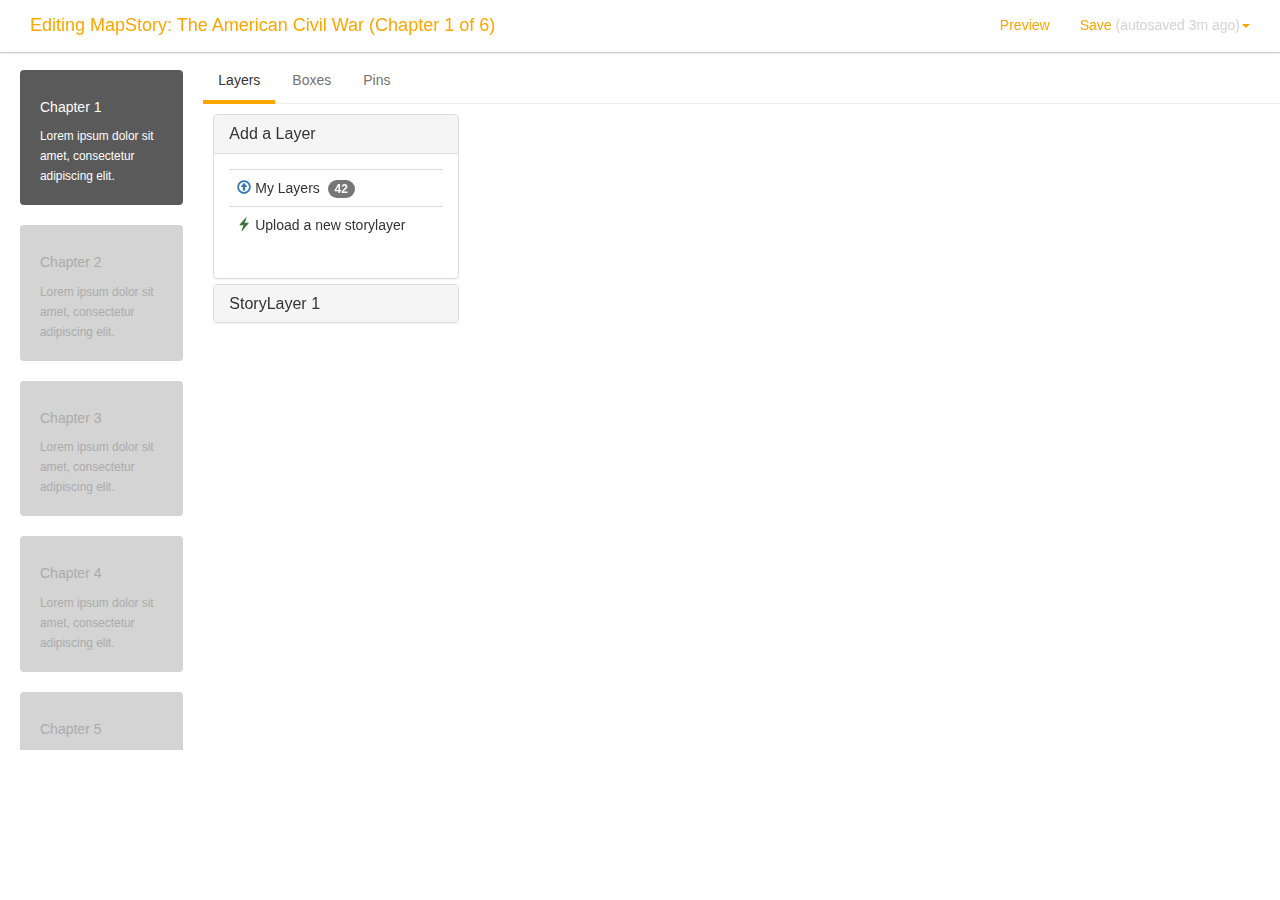
<file: index.html>
<!DOCTYPE html>
<html lang="en">
  <head>
    <meta charset="utf-8">
    <meta http-equiv="X-UA-Compatible" content="IE=edge">
    <meta name="viewport" content="width=device-width, initial-scale=1">
    <!-- The above 3 meta tags *must* come first in the head; any other head content must come *after* these tags -->
    <title>Composer 2</title>

    <!-- Bootstrap -->
    <link href="css/bootstrap.min.css" rel="stylesheet">
    <link href="css/custom.css" rel="stylesheet">

    <!-- HTML5 shim and Respond.js for IE8 support of HTML5 elements and media queries -->
    <!-- WARNING: Respond.js doesn't work if you view the page via file:// -->
    <!--[if lt IE 9]>
      <script src="https://oss.maxcdn.com/html5shiv/3.7.2/html5shiv.min.js"></script>
      <script src="https://oss.maxcdn.com/respond/1.4.2/respond.min.js"></script>
    <![endif]-->
  </head>
  <body>
  	<nav class="navbar navbar-findcond navbar-fixed-top">
    <div class="container">
		<div class="navbar-header">
			<button type="button" class="navbar-toggle collapsed" data-toggle="collapse" data-target="#navbar">
				<span class="sr-only">Toggle navigation</span>
				<span class="icon-bar"></span>
				<span class="icon-bar"></span>
				<span class="icon-bar"></span>
			</button>
			<a class="navbar-brand" href="#">Editing MapStory: The American Civil War (Chapter 1 of 6)</a>
		</div>
		<div class="collapse navbar-collapse" id="navbar">
			<ul class="nav navbar-nav navbar-right">
				<li class="active"><a href="#">Preview</a></li>
				<li class="dropdown">
					<a href="#" class="dropdown-toggle" data-toggle="dropdown" role="button" aria-expanded="false">Save <span style="color:lightgray">(autosaved 3m ago)</span><span class="caret"></span></a>
					<ul class="dropdown-menu" role="menu">
						<li><a href="#">Save as draft</a></li>
						<li><a href="#">Publish...</a></li>
					</ul>
				</li>
			</ul>
		</div>
	</div>
</nav>
    <div class="container" style="padding-top:50px">
    	<div class="row">
    		<div class="col-sm-2" style="padding-right:0">

  <!-- Nav tabs -->
  <ul class="nav nav-pills nav-stacked" role="tablist" style="height:700px;overflow-y:scroll">
    <li role="presentation" class="active"><a href="#chapter1" aria-controls="chapter1" role="tab" data-toggle="tab"><h5>Chapter 1</h5><small>Lorem ipsum dolor sit amet, consectetur adipiscing elit.</small></a></li>
    <li role="presentation"><a href="#chapter2" aria-controls="chapter2" role="tab" data-toggle="tab"><h5>Chapter 2</h5><small>Lorem ipsum dolor sit amet, consectetur adipiscing elit.</small></a></li>
    <li role="presentation"><a href="#chapter3" aria-controls="chapter3" role="tab" data-toggle="tab"><h5>Chapter 3</h5><small>Lorem ipsum dolor sit amet, consectetur adipiscing elit.</small></a></li>
    <li role="presentation"><a href="#chapter4" aria-controls="chapter4" role="tab" data-toggle="tab"><h5>Chapter 4</h5><small>Lorem ipsum dolor sit amet, consectetur adipiscing elit.</small></a></li>
    <li role="presentation"><a href="#chapter5" aria-controls="chapter5" role="tab" data-toggle="tab"><h5>Chapter 5</h5><small>Lorem ipsum dolor sit amet, consectetur adipiscing elit.</small></a></li>
    <li role="presentation"><a href="#chapter6" aria-controls="chapter6" role="tab" data-toggle="tab"><h5>Chapter 6</h5><small>Lorem ipsum dolor sit amet, consectetur adipiscing elit.</small></a></li>
    <li role="presentation"><a href="#chapternew" aria-controls="chapternew" role="tab" data-toggle="tab"><h5>Add New Chapter</h5><small>Lorem ipsum dolor sit amet, consectetur adipiscing elit.</small></a></li>
  </ul>
  </div>
  
  <div class="col-sm-10" style="padding:10px 0">
	
  <!-- Tab panes -->
  <div class="tab-content">
    <div role="tabpanel" class="tab-pane active" id="chapter1">
    	<div class="tabbable-panel" style="padding:0">
				<div class="tabbable-line" style="padding:0">
					<ul class="nav nav-tabs">
						<li class="active">
							<a href="#tab_default_1" data-toggle="tab">
							Layers </a>
						</li>
						<li>
							<a href="#tab_default_2" data-toggle="tab">
							Boxes </a>
						</li>
						<li>
							<a href="#tab_default_3" data-toggle="tab">
							Pins </a>
						</li>
					</ul>
					<div class="tab-content" style="margin:0;padding:0">
						<iframe style="position:absolute; z-index:0" width="100%" height="600" src="http://www.maps.ie/create-google-map/map.php?width=100%&amp;height=600&amp;hl=en&amp;q=washington%20dc+(Washington%20DC)&amp;ie=UTF8&amp;t=&amp;z=14&amp;output=embed" frameborder="0" scrolling="no" marginheight="0" marginwidth="0"></iframe>
						<div class="tab-pane active" id="tab_default_1" style="padding:10px">
							<div class="container">
    <div class="row">
        <div class="col-sm-3 col-md-3">
            <div class="panel-group" id="accordion">
                <div class="panel panel-default">
                    <div class="panel-heading">
                        <h4 class="panel-title">
                            <a data-toggle="collapse" data-parent="#accordion" href="#collapseOne">Add a Layer</a>
                        </h4>
                    </div>
                    <div id="collapseOne" class="panel-collapse collapse in">
                        <div class="panel-body">
                            <table class="table">
                                <tr>
                                    <td>
                                        <span class="glyphicon glyphicon-upload text-primary"></span> My Layers&nbsp; <span class="badge">42</span>
                                    </td>
                                </tr>
                                <tr>
                                    <td>
                                        <span class="glyphicon glyphicon-flash text-success"></span> Upload a new storylayer
                                    </td>
                                </tr>
                            </table>
                        </div>
                    </div>
                </div>
                <div class="panel panel-default">
                    <div class="panel-heading">
                        <h4 class="panel-title">
                            <a data-toggle="collapse" data-parent="#accordion" href="#collapseTwo">StoryLayer 1</li></a>
                        </h4>
                    </div>
                    <div id="collapseTwo" class="panel-collapse collapse">
                        <div class="panel-body">
                            <table class="table">
                                <tr>
                                    <td>
                                        Edit this layer
                                    </td>
                                </tr>
                                <tr>
                                    <td>
                                        Styling
                                    </td>
                                </tr>
                                <tr>
                                    <td>
                                        Edit attributes
                                    </td>
                                </tr>
                                <tr>
                                    <td>
                                        View history
                                    </td>
                                </tr>
                                <tr>
                                    <td>
                                        Styling
                                    </td>
                                </tr>
                            </table>
                        </div>
                    </div>
                </div>
            </div>
        </div>
    </div>
</div>
						</div>
						<div class="tab-pane" id="tab_default_2">
							<p>
								Howdy, I'm in Tab 2.
							</p>
							<p>
								Ut wisi enim ad minim veniam, quis nostrud exerci tation ullamcorper suscipit lobortis nisl ut aliquip ex ea commodo consequat. Duis autem vel eum iriure dolor in hendrerit in vulputate velit esse molestie consequat. Ut wisi enim ad minim veniam, quis nostrud exerci tation.
							</p>
							<p>
								<a class="btn btn-warning" href="http://j.mp/metronictheme" target="_blank">
									Click for more features...
								</a>
							</p>
						</div>
						<div class="tab-pane" id="tab_default_3">
							<p>
								Howdy, I'm in Tab 3.
							</p>
							<p>
								Duis autem vel eum iriure dolor in hendrerit in vulputate. Ut wisi enim ad minim veniam, quis nostrud exerci tation ullamcorper suscipit lobortis nisl ut aliquip ex ea commodo consequat. Duis autem vel eum iriure dolor in hendrerit in vulputate velit esse molestie consequat
							</p>
							<p>
								<a class="btn btn-info" href="http://j.mp/metronictheme" target="_blank">
									Learn more...
								</a>
							</p>
						</div>
					</div>
				</div>
			</div>
    </div>
    <div role="tabpanel" class="tab-pane" id="chapter2">
    	<div class="tabbable-panel" style="padding:0">
				<div class="tabbable-line" style="padding:0">
					<ul class="nav nav-tabs">
						<li class="active">
							<a href="#tab_default_1" data-toggle="tab">
							Layers </a>
						</li>
						<li>
							<a href="#tab_default_2" data-toggle="tab">
							Boxes </a>
						</li>
						<li>
							<a href="#tab_default_3" data-toggle="tab">
							Pins </a>
						</li>
					</ul>
					<div class="tab-content" style="margin:0;padding:0">
						<iframe style="position:absolute; z-index:0" width="100%" height="600" src="http://www.maps.ie/create-google-map/map.php?width=100%&amp;height=600&amp;hl=en&amp;q=nyc+(NYC)&amp;ie=UTF8&amp;t=&amp;z=12&amp;output=embed" frameborder="0" scrolling="no" marginheight="0" marginwidth="0"></iframe>
						<div class="tab-pane active" id="tab_default_1" style="padding:10px">
							<div class="container">
    <div class="row">
        <div class="col-sm-3 col-md-3">
            <div class="panel-group" id="accordion">
                <div class="panel panel-default">
                    <div class="panel-heading">
                        <h4 class="panel-title">
                            <a data-toggle="collapse" data-parent="#accordion" href="#collapseOne">Add a Layer</a>
                        </h4>
                    </div>
                    <div id="collapseOne" class="panel-collapse collapse in">
                        <div class="panel-body">
                            <table class="table">
                                <tr>
                                    <td>
                                        <span class="glyphicon glyphicon-upload text-primary"></span> My Layers&nbsp; <span class="badge">42</span>
                                    </td>
                                </tr>
                                <tr>
                                    <td>
                                        <span class="glyphicon glyphicon-flash text-success"></span> Upload a new storylayer
                                    </td>
                                </tr>
                            </table>
                        </div>
                    </div>
                </div>
                <div class="panel panel-default">
                    <div class="panel-heading">
                        <h4 class="panel-title">
                            <a data-toggle="collapse" data-parent="#accordion" href="#collapseTwo">StoryLayer 1</li></a>
                        </h4>
                    </div>
                    <div id="collapseTwo" class="panel-collapse collapse">
                        <div class="panel-body">
                            <table class="table">
                                <tr>
                                    <td>
                                        Edit this layer
                                    </td>
                                </tr>
                                <tr>
                                    <td>
                                        Styling
                                    </td>
                                </tr>
                                <tr>
                                    <td>
                                        Edit attributes
                                    </td>
                                </tr>
                                <tr>
                                    <td>
                                        View history
                                    </td>
                                </tr>
                                <tr>
                                    <td>
                                        Styling
                                    </td>
                                </tr>
                            </table>
                        </div>
                    </div>
                </div>
            </div>
        </div>
    </div>
</div>
						</div>
						<div class="tab-pane" id="tab_default_2">
							<p>
								Howdy, I'm in Tab 2.
							</p>
							<p>
								Ut wisi enim ad minim veniam, quis nostrud exerci tation ullamcorper suscipit lobortis nisl ut aliquip ex ea commodo consequat. Duis autem vel eum iriure dolor in hendrerit in vulputate velit esse molestie consequat. Ut wisi enim ad minim veniam, quis nostrud exerci tation.
							</p>
							<p>
								<a class="btn btn-warning" href="http://j.mp/metronictheme" target="_blank">
									Click for more features...
								</a>
							</p>
						</div>
						<div class="tab-pane" id="tab_default_3">
							<p>
								Howdy, I'm in Tab 3.
							</p>
							<p>
								Duis autem vel eum iriure dolor in hendrerit in vulputate. Ut wisi enim ad minim veniam, quis nostrud exerci tation ullamcorper suscipit lobortis nisl ut aliquip ex ea commodo consequat. Duis autem vel eum iriure dolor in hendrerit in vulputate velit esse molestie consequat
							</p>
							<p>
								<a class="btn btn-info" href="http://j.mp/metronictheme" target="_blank">
									Learn more...
								</a>
							</p>
						</div>
					</div>
				</div>
			</div>
    </div>
    <div role="tabpanel" class="tab-pane" id="chapter3">
    	<div class="tabbable-panel" style="padding:0">
				<div class="tabbable-line" style="padding:0">
					<ul class="nav nav-tabs">
						<li class="active">
							<a href="#tab_default_1" data-toggle="tab">
							Layers </a>
						</li>
						<li>
							<a href="#tab_default_2" data-toggle="tab">
							Boxes </a>
						</li>
						<li>
							<a href="#tab_default_3" data-toggle="tab">
							Pins </a>
						</li>
					</ul>
					<div class="tab-content" style="margin:0;padding:0">
						<iframe style="position:absolute; z-index:0" width="100%" height="600" src="http://www.maps.ie/create-google-map/map.php?width=100%&amp;height=600&amp;hl=en&amp;q=san%20francisco+(SAN%20FRANCISCO)&amp;ie=UTF8&amp;t=&amp;z=12&amp;output=embed" frameborder="0" scrolling="no" marginheight="0" marginwidth="0"></iframe>
						<div class="tab-pane active" id="tab_default_1" style="padding:10px">
							<div class="container">
    <div class="row">
        <div class="col-sm-3 col-md-3">
            <div class="panel-group" id="accordion">
                <div class="panel panel-default">
                    <div class="panel-heading">
                        <h4 class="panel-title">
                            <a data-toggle="collapse" data-parent="#accordion" href="#collapseOne">Add a Layer</a>
                        </h4>
                    </div>
                    <div id="collapseOne" class="panel-collapse collapse in">
                        <div class="panel-body">
                            <table class="table">
                                <tr>
                                    <td>
                                        <span class="glyphicon glyphicon-upload text-primary"></span> My Layers&nbsp; <span class="badge">42</span>
                                    </td>
                                </tr>
                                <tr>
                                    <td>
                                        <span class="glyphicon glyphicon-flash text-success"></span> Upload a new storylayer
                                    </td>
                                </tr>
                            </table>
                        </div>
                    </div>
                </div>
                <div class="panel panel-default">
                    <div class="panel-heading">
                        <h4 class="panel-title">
                            <a data-toggle="collapse" data-parent="#accordion" href="#collapseTwo">StoryLayer 1</li></a>
                        </h4>
                    </div>
                    <div id="collapseTwo" class="panel-collapse collapse">
                        <div class="panel-body">
                            <table class="table">
                                <tr>
                                    <td>
                                        Edit this layer
                                    </td>
                                </tr>
                                <tr>
                                    <td>
                                        Styling
                                    </td>
                                </tr>
                                <tr>
                                    <td>
                                        Edit attributes
                                    </td>
                                </tr>
                                <tr>
                                    <td>
                                        View history
                                    </td>
                                </tr>
                                <tr>
                                    <td>
                                        Styling
                                    </td>
                                </tr>
                            </table>
                        </div>
                    </div>
                </div>
            </div>
        </div>
    </div>
</div>
						</div>
						<div class="tab-pane" id="tab_default_2">
							<p>
								Howdy, I'm in Tab 2.
							</p>
							<p>
								Ut wisi enim ad minim veniam, quis nostrud exerci tation ullamcorper suscipit lobortis nisl ut aliquip ex ea commodo consequat. Duis autem vel eum iriure dolor in hendrerit in vulputate velit esse molestie consequat. Ut wisi enim ad minim veniam, quis nostrud exerci tation.
							</p>
							<p>
								<a class="btn btn-warning" href="http://j.mp/metronictheme" target="_blank">
									Click for more features...
								</a>
							</p>
						</div>
						<div class="tab-pane" id="tab_default_3">
							<p>
								Howdy, I'm in Tab 3.
							</p>
							<p>
								Duis autem vel eum iriure dolor in hendrerit in vulputate. Ut wisi enim ad minim veniam, quis nostrud exerci tation ullamcorper suscipit lobortis nisl ut aliquip ex ea commodo consequat. Duis autem vel eum iriure dolor in hendrerit in vulputate velit esse molestie consequat
							</p>
							<p>
								<a class="btn btn-info" href="http://j.mp/metronictheme" target="_blank">
									Learn more...
								</a>
							</p>
						</div>
					</div>
				</div>
			</div>
    </div>
    <div role="tabpanel" class="tab-pane" id="chapter4">weh</div>
  </div>

</div>
    		</div>
    </div>

    <!-- jQuery (necessary for Bootstrap's JavaScript plugins) -->
    <script src="https://ajax.googleapis.com/ajax/libs/jquery/1.11.3/jquery.min.js"></script>
    <!-- Include all compiled plugins (below), or include individual files as needed -->
    <script src="js/bootstrap.min.js"></script>
  </body>
</html>
</file>
<file: css/custom.css>
.container {
	width:100%;
	padding: 0;
	margin: 0;
}

.nav-stacked li>a{
	z-index: 10;
  	background-color: lightgray;
  	color: darkgray;
  	border-radius: 4px;
  	-moz-border-radius: 4px;
  	background-clip: padding-box;
  	opacity: 0.97;
  	filter: alpha(opacity=97);
  	margin: 20px;
  	padding:20px;
}

.nav-pills>li.active>a, .nav-pills>li.active>a:focus, .nav-pills>li.active>a:hover {
	background-color: #555;
	color: #ffffff
}


/* Tabs panel */
.tabbable-panel {
  padding: 30px 0;
}

/* Default mode */
.tabbable-line > .nav-tabs {
  border: none;
  margin: 0px;
}
.tabbable-line > .nav-tabs > li {
  margin-right: 2px;
}
.tabbable-line > .nav-tabs > li > a {
  border: 0;
  margin-right: 0;
  color: #737373;
}
.tabbable-line > .nav-tabs > li > a > i {
  color: #a6a6a6;
}
.tabbable-line > .nav-tabs > li.open, .tabbable-line > .nav-tabs > li:hover {
  border-bottom: 4px solid #fbcdcf;
}
.tabbable-line > .nav-tabs > li.open > a, .tabbable-line > .nav-tabs > li:hover > a {
  border: 0;
  background: none !important;
  color: #333333;
}
.tabbable-line > .nav-tabs > li.open > a > i, .tabbable-line > .nav-tabs > li:hover > a > i {
  color: #a6a6a6;
}
.tabbable-line > .nav-tabs > li.open .dropdown-menu, .tabbable-line > .nav-tabs > li:hover .dropdown-menu {
  margin-top: 0px;
}
.tabbable-line > .nav-tabs > li.active {
  border-bottom: 4px solid orange;
  position: relative;
}
.tabbable-line > .nav-tabs > li.active > a {
  border: 0;
  color: #333333;
}
.tabbable-line > .nav-tabs > li.active > a > i {
  color: #404040;
}
.tabbable-line > .tab-content {
  margin-top: -3px;
  background-color: #fff;
  border: 0;
  border-top: 1px solid #eee;
  padding: 15px 0;
}
.portlet .tabbable-line > .tab-content {
  padding-bottom: 0;
}

nav.navbar-findcond { background: #fff; border-color: #ccc; box-shadow: 0 0 2px 0 #ccc; padding: 0 30px; }
nav.navbar-findcond a { color: orange; }
nav.navbar-findcond ul.navbar-nav a { color: orange; border-style: solid; border-width: 0 0 2px 0; border-color: #fff; }
nav.navbar-findcond ul.navbar-nav a:hover,
nav.navbar-findcond ul.navbar-nav a:visited,
nav.navbar-findcond ul.navbar-nav a:focus,
nav.navbar-findcond ul.navbar-nav a:active { background: #fff; }
nav.navbar-findcond ul.navbar-nav a:hover { border-color: orange; }
nav.navbar-findcond li.divider { background: #ccc; }
nav.navbar-findcond button.navbar-toggle { background: orange; border-radius: 2px; }
nav.navbar-findcond button.navbar-toggle:hover { background: #999; }
nav.navbar-findcond button.navbar-toggle > span.icon-bar { background: #fff; }
nav.navbar-findcond ul.dropdown-menu { border: 0; background: #fff; border-radius: 4px; margin: 4px 0; box-shadow: 0 0 4px 0 #ccc; }
nav.navbar-findcond ul.dropdown-menu > li > a { color: #444; }
nav.navbar-findcond ul.dropdown-menu > li > a:hover { background: orange; color: #fff; }
nav.navbar-findcond span.badge { background: orange; font-weight: normal; font-size: 11px; margin: 0 4px; }
nav.navbar-findcond span.badge.new { background: rgba(255, 0, 0, 0.8); color: #fff; }
</file>
